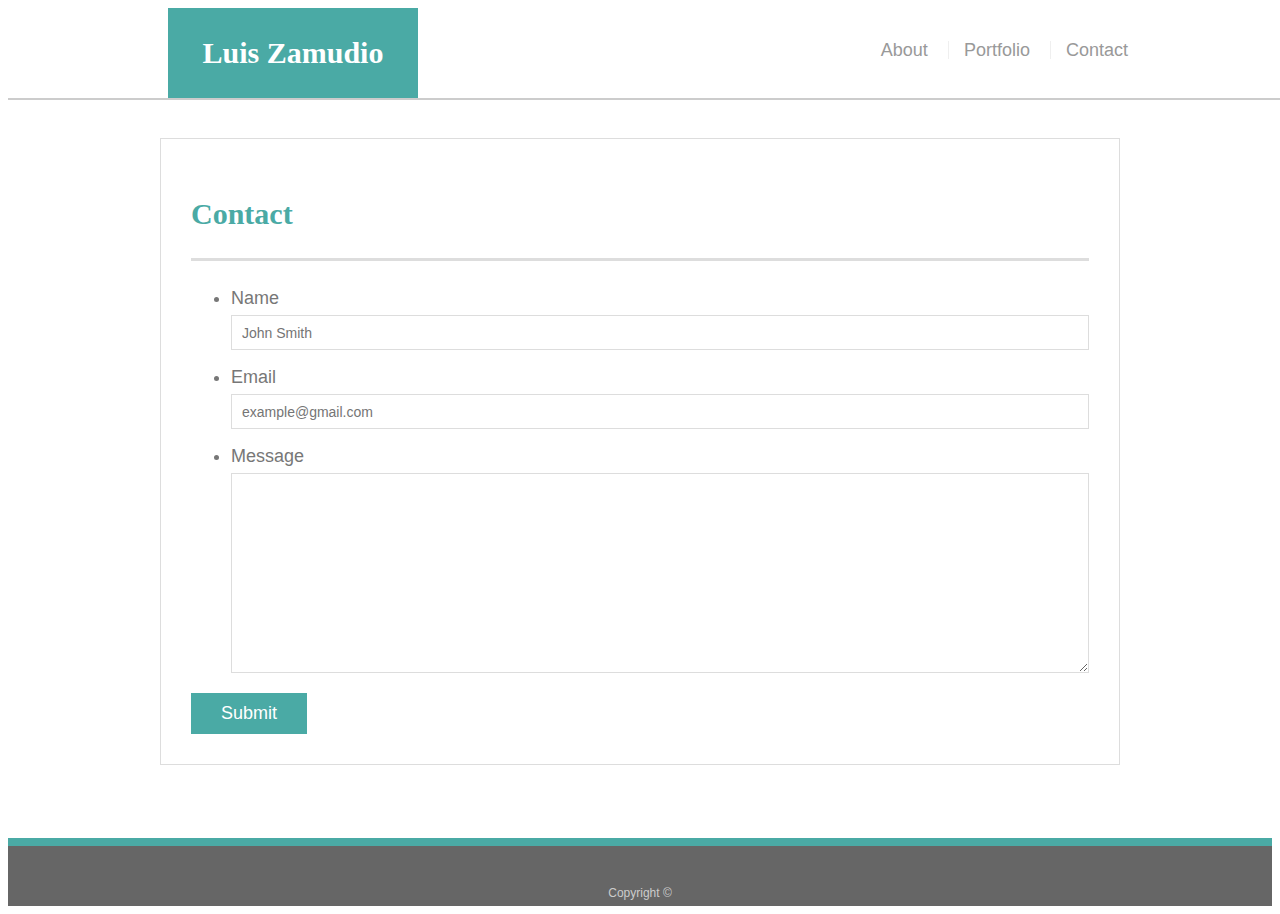
<file: contact.html>
<!doctype html>
<html lang="en-us">

<head>
  <meta charset="UTF-8">
  <meta name="viewport" content="width=device-width, initial-scale=1.0">
  <title>Contact | Luis Zamudio</title>
  <link rel="stylesheet" type="text/css" href="style.css">
</head>

<body>

  <header id="masthead">
    <div class="container">
      <a href="index.html" id="logo">Luis Zamudio</a>
      <nav>
        <a href="index.html">About</a>
        <a href="portfolio.html">Portfolio</a>
        <a href="contact.html">Contact</a>
      </nav>
    </div>
  </header>

  <div id="main-container" class="container">
    <section class="main-section">
      <h1>Contact</h1>

      <form id="contact-form">
        <ul>
          <li>
            <label for="name">Name</label>
            <input type="text" id="name" name="name" placeholder="John Smith" required="required">
          </li>
          <li>
            <label for="email">Email</label>
            <input type="email" id="email" name="email" placeholder="example@gmail.com" required="required">
          </li>
          <li>
            <label for="message">Message</label>
            <textarea id="message" name="message" required="required"></textarea>
          </li>
        </ul>
        <input type="submit">
      </form>

    </section>

  </div>

  <footer>
    <div class="container">
      Copyright &copy; 
    </div>
  </footer>
</body>

</html>
</file>
<file: style.css>
body {
    font-family: Arial, "Helvetica Neue", Helvetica, sans-serif;
    font-size: 18px;
    line-height: 34px;
    color: #777777;
    background: url("https://raw.githubusercontent.com/the-Coding-Boot-Camp-at-UT/UTAAUS201905FSF4-FT/master/01-class-content/01-html-git-css/02-Homework/Solutions/recommended-homework-solution/assets/images/concrete_seamless.png?token=AMEAVEJV3P4D7IU4IHMZODS46WHLA");
  }
  
  * {
    box-sizing: border-box;
  }
  
  /* general */
  
  .container {
    width: 100%;
    max-width: 960px;
    margin: 0 auto;
    clear: both;
  }
  
  h1,
  h2,
  h3,
  p {
    margin-bottom: 20px;
  }
  
  p:last-child {
    margin-bottom: 0;
  }
  
  h1,
  h2,
  h3 {
    font-family: Georgia, Times, "Times New Roman", serif;
    font-weight: 700;
    color: #4aaaa5;
  }
  
  h1 {
    padding-bottom: 20px;
    font-size: 30px;
    line-height: 49px;
    border-bottom: 3px solid #dddddd;
  }
  
  h2,
  h3 {
    font-size: 22px;
  }
  
  /* header */
  
  #masthead {
    position: fixed;
    z-index: 99;
    width: 100%;
    margin: 0 0 30px;
    overflow: auto;
    color: #ffffff;
    background: #ffffff;
    border-bottom: 2px solid #cccccc;
  }
  
  #logo {
    float: left;
    width: 250px;
    height: 90px;
    font-family: Georgia, Times, "Times New Roman", serif;
    font-size: 30px;
    font-weight: 700;
    line-height: 90px;
    color: #ffffff;
    text-align: center;
    text-decoration: none;
    background: #4aaaa5;
  }
  
  nav {
    float: right;
    margin-top: 25px;
  }
  
  nav a {
    display: inline-block;
    padding-left: 15px;
    margin-left: 15px;
    line-height: 18px;
    color: #999;
    text-decoration: none;
    border-left: 1px solid #efefef;
  }
  
  nav a:first-child {
    border-left: 0 none;
  }
  
  /* footer */
  
  footer {
    padding: 30px 0;
    clear: both;
    font-size: 12px;
    color: #ffffff;
    color: #cccccc;
    text-align: center;
    background: #666666;
    border-top: 8px solid #4aaaa5;
    height: 50px;
  }
  
  h3, h2 {
    padding-bottom: 20px;
    margin-bottom: 15px;
    line-height: 22px;
    border-bottom: 2px solid #eeeeee;
  }
  
  /* main */
  
  #main-container {
    padding-top: 130px;
    min-height: calc(100vh - 70px);
  }
  
  .main-section {
    float: left;
    width: 100%;
    max-width: 960px;
    padding: 30px;
    margin: 0 0 40px;
    background: #ffffff;
    border: 1px solid #dddddd;
  }
  
  /* portfolio page */
  
  .work {
    position: relative;
    float: left;
    width: 274px;
    margin: 20px 0 25px;
    overflow: auto;
  }
  
  .work:nth-child(even) {
    margin-right: 40px;
  }
  
  .work img {
    width: 100%;
    border: 0 none;
    opacity: 0.8;
  }
  
  .work h3 {
    position: absolute;
    bottom: 20px;
    width: 100%;
    padding: 15px;
    margin-bottom: 0;
    font-weight: 300;
    line-height: 30px;
    color: #ffffff;
    text-align: center;
    background: #4aaaa5;
    border-bottom: 0;
  }
  
  .auth-image {
    float: left;
    width: 200px;
    height: auto;
    margin-top: 10px;
    margin-right: 25px;
  }
  
  /* contact page */
  
  #contact-form ul {
    margin-bottom: 20px;
  }
  
  #contact-form li {
    margin-bottom: 10px;
  }
  
  label,
  input[type=text],
  input[type=email],
  textarea {
    display: block;
    width: 100%;
  }
  
  input[type=text],
  input[type=email],
  textarea {
    height: 35px;
    padding: 0 10px;
    font-size: 14px;
    border: 1px solid #dddddd;
  }
  
  textarea {
    height: 200px;
  }
  
  input[type=submit] {
    padding: 10px 30px;
    font-size: 18px;
    color: #ffffff;
    cursor: pointer;
    background: #4aaaa5;
    border: 0 none;
  }

  /* media queries */
/* could not get rid of the bullet point under contact */
  @media screen and (max-width: 980px) {
#logo{
  width: 250px;
  margin-left: 30px;
}
nav{
  margin-right: -52px;
}

.main-section {
  width: 640px;
  margin-left: 30px;
}
.work {
position: relative;
float: left;
width: 269px;
margin: 20px 0 25px;
overflow: auto;
}

}
  /* could not take the bullet points away under contact */
  @media screen and (max-width: 768px) {
#logo{
    width: 250px;
    margin-left: 30px;
}
nav{
  width: 350px;
  text-align: center;
  margin-top: 10px;
  padding: 10px;
}

.main-section {
  float: left;
  width: 690px;
  margin-left: 30px;
}
    
}

/* could not get the header,nav, and footer to fit the whole screen. Also was unable to take the bullet points off under contact. */
  @media screen and (max-width: 640px) {
header{
  position: static;
  width: 100%;
}
.main-section{
  width: 550px;  
  margin-top: 40px;
  margin-left: 40px; 
}

#logo{
  width: 100%;
}
nav{
  width: 100%;
  text-align: center;
  margin-top: 10px;
  padding: 10px;
}

.auth-image{
  float: none;
  width: 488px;
  height: auto; 
}

.work {
  position: relative;
  float: left;
  width: 490px;
  margin: 20px 0 25px;
  overflow: auto;
}

footer{
  position: static;
  width: 100%;
}
}
</file>
